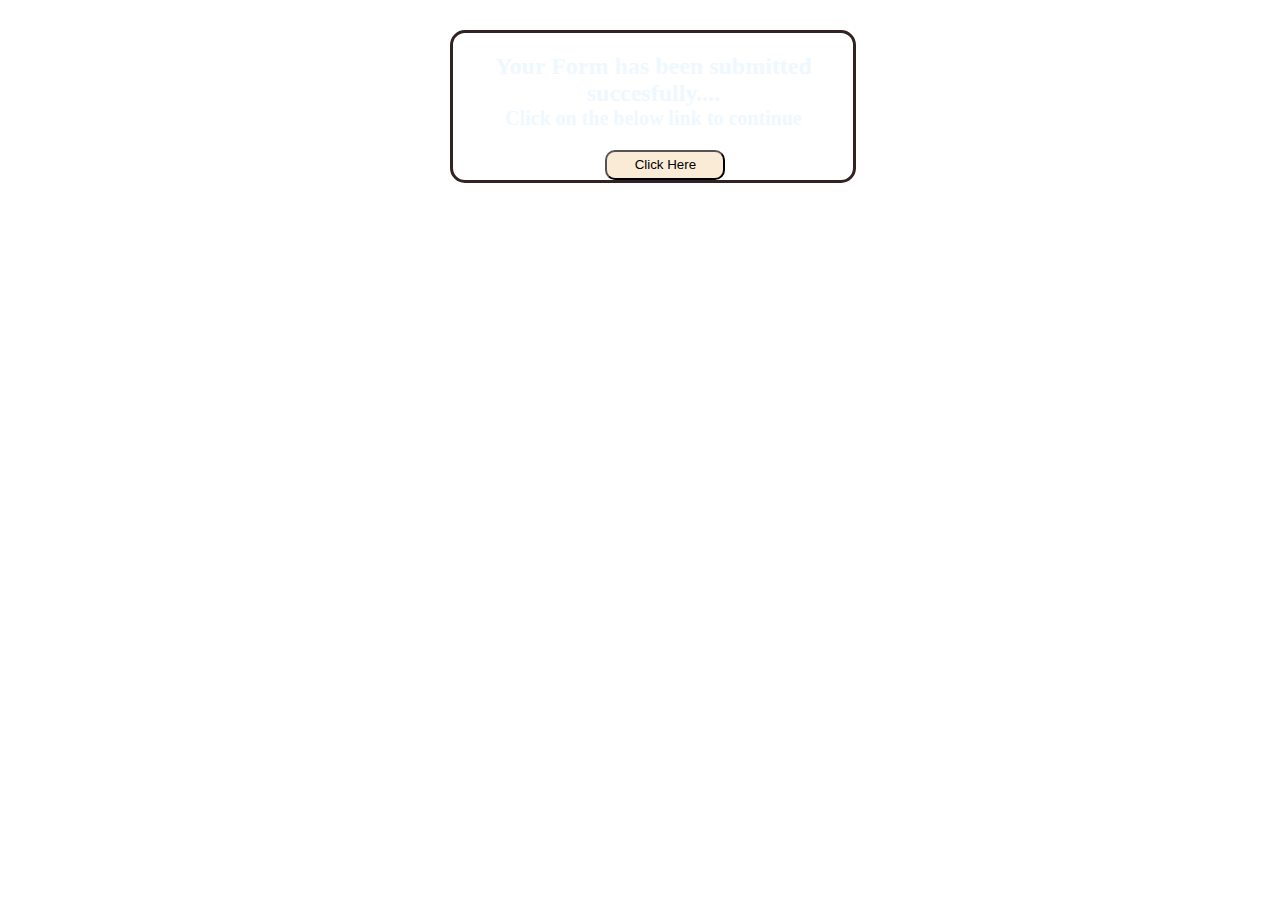
<file: web hosting/msg.html>
<html>
<head>
    </head>
  <body background="https://img.freepik.com/premium-photo/social-media-poster-product-background-image_944011-150.jpg?w=826">
    <div style="height=200px;width:400px;margin-left: 35%;border-radius: 15px;border: 03px solid rgb(50, 34, 34);margin-top:30px;
    background-image: url(https://cdn.pixabay.com/photo/2016/11/02/22/53/background-1792968_960_720.jpg);">
    <h2 style="text-align: center;color:aliceblue">Your Form has been submitted succesfully....<br><span style="font-size: 20px;">Click on the below link to continue</span>
        </h2>
        <a href="login_page.html"><input type="button" value="Click Here" style="height:30px;background-color:antiquewhite;border-radius: 10px;;width:120px;text-align:
         center;margin-left: 38%;cursor: pointer;" align="center" ></a>

</div>


</html>
</file>
